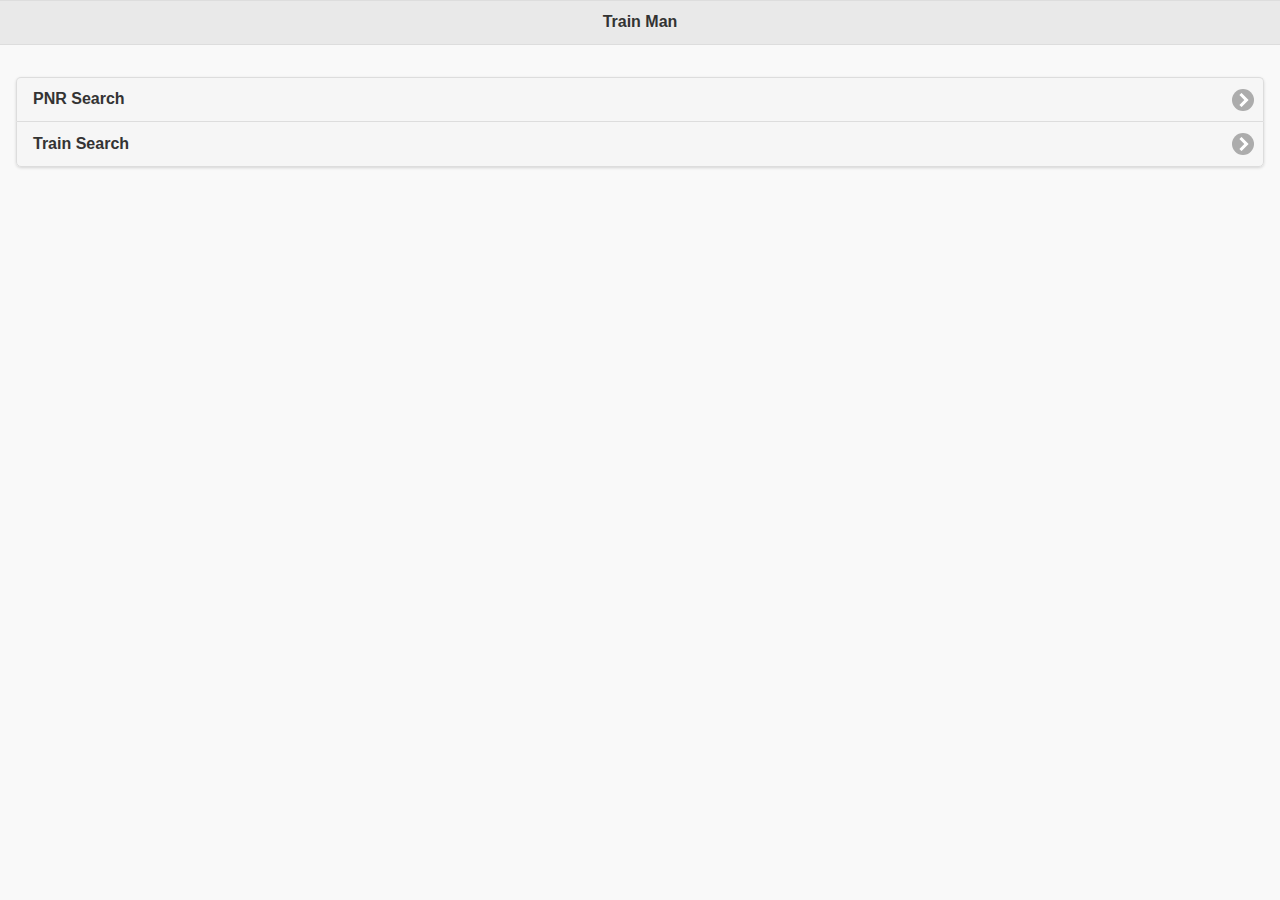
<file: landingPage/index.html>
<!DOCTYPE html> 
<html> 
	<head> 
	<title>Train Man</title> 
	<meta name="viewport" content="width=device-width, initial-scale=1"> 
	<link rel="stylesheet" href="../jquery/jquery.mobile-1.4.3.min.css" />
	<script src="../jquery/jquery-1.10.2.min.js"></script>
	<script src="../jquery/jquery.mobile-1.4.3.min.js"></script>

	<!-- Local Javascript & CSS -->
	<script src="landingPage.js"></script>
	<!-- ends -->
</head> 
<body> 

<div data-role="page" id="landingPage">

	<div data-role="header" class="ui-header ui-bar-d" role="banner">
		<h1 class="ui-title" role="heading" aria-level="1">Train Man</h1>
	</div><!-- /header -->

	<div  data-role="content" class="ui-content" role="main">	
		<ul data-role="listview" data-inset="true" data-filter="false">
			<li><a href="../pnrSearchPage/pnrSearchPage.html" data-transition="slide" rel="external">PNR Search</a></li>
			<li><a href="#">Train Search</a></li>
		</ul>
	</div><!-- /content -->

</div><!-- /page -->

</body>
</html>
</file>
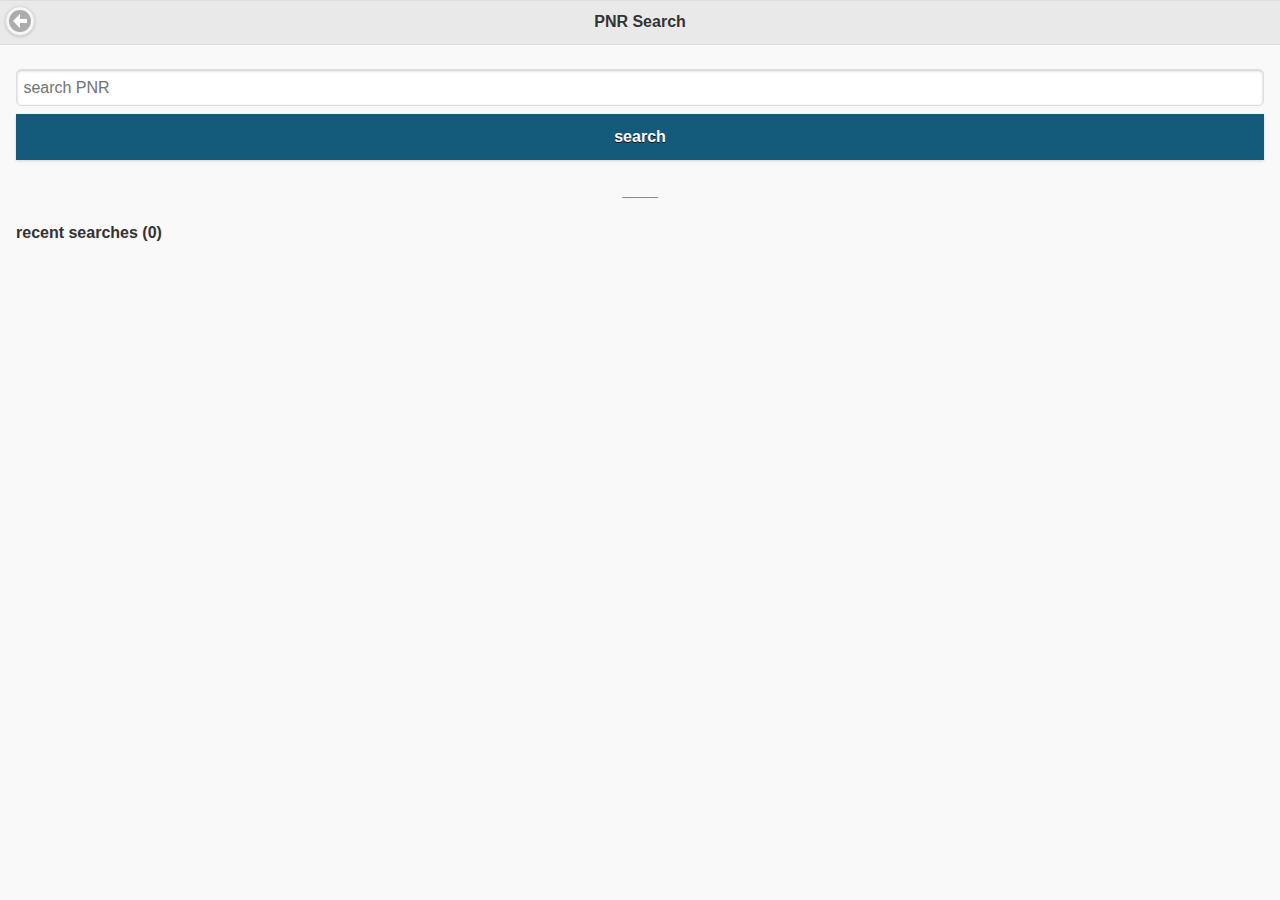
<file: pnrSearchPage/pnrSearchPage.html>
<!DOCTYPE html> 
<html> 
	<head> 
	<title>PNR Search</title> 
	<meta name="viewport" content="width=device-width, initial-scale=1"> 
	<link rel="stylesheet" href="../jquery/jquery.mobile-1.4.3.min.css" />
	<script src="../jquery/jquery-1.10.2.min.js"></script>
	<script src="../jquery/jquery.mobile-1.4.3.min.js"></script>

	<script type="text/javascript" src="pnrSearchPage.js"></script>
	<link rel="stylesheet" href="../globalCSS.css" />
</head> 
<body> 

<div data-role="page" id="pnrSearchPage">

	<div data-role="header">
		<h1 class="ui-title" role="heading" aria-level="1">PNR Search</h1>
		<!-- <a href="../landingPage/index.html" data-transition="fade" rel="external" data-rel="back" class="ui-btn-left ui-btn ui-icon-back ui-btn-icon-notext ui-shadow ui-corner-all" data-role="button" role="button">Back</a> -->
		<a href="../landingPage/index.html" class="ui-btn ui-shadow ui-corner-all ui-icon-arrow-l ui-btn-icon-notext" data-transition="fade" rel="external" >Back</a>
	</div><!-- /header -->

	<div data-role="content">
    	<input type="text" name="pnrInput" id="pnrInputBox" value="" type="text" pattern="[0-9]*" placeholder="search PNR"/>
    	<button style="background-color:#145A7A;border-color:#145A7A" class="ui-btn ui-shadow ui-btn-b" onclick="pnrSearchJSObject.changeToPNRDetailPage('')">search</button>
    	<h4 class="align-children-center">____</h4>
    	<h4 class="align-left" id="recentSearchesTitleId">recent searches</h4>
    	<ul id="recentSearchesListContainerId" data-role="listview" data-inset="true" data-filter="false">
    	</ul>
	</div><!-- /content -->

</div><!-- /page -->

<div data-role="page" id="pnrDetailsPage">

	<div data-role="header">
		<h1 class="ui-title pnrDetailsPage-title" role="heading" aria-level="1">PNR Search</h1>
		<a href="#pnrSearchPage" class="ui-btn ui-shadow ui-corner-all ui-icon-arrow-l ui-btn-icon-notext" data-transition="fade" rel="external" >Back</a>
	</div><!-- /header -->

	<div data-role="content">
    	<form>
			<fieldset class="align-children-center" data-role="controlgroup" data-type="horizontal">
			    <input type="radio" name="radio-pnrDetail-trending" id="radio-pnrDetail-trending-Status" value="on" checked="checked">
			    <label for="radio-pnrDetail-trending-Status">Status</label>
			    <input type="radio" name="radio-pnrDetail-trending" id="radio-pnrDetail-trending-Trend" value="off">
			    <label for="radio-pnrDetail-trending-Trend">Trends</label>
			</fieldset>
		</form>

		<!-- PNR Status content -->
		<div id="pnrDetailsStatusDivId" class="small-font-size-all">
			<h4 class="align-left" id="recentSearchesTitleId">Status</h4>
			<div class="ui-grid-a">
    			<div class="ui-block-a"><div class="ui-bar ui-bar-a" style="height:32px">Booking Status</div></div>
    			<div class="ui-block-b"><div class="ui-bar ui-bar-a light-font-child" style="height:32px">B2 , 56,GN</div></div>
			</div>
			<div class="ui-grid-a">
    			<div class="ui-block-a"><div class="ui-bar ui-bar-a" style="height:32px">Current Status</div></div>
    			<div class="ui-block-b"><div class="ui-bar ui-bar-a light-font-child" style="height:32px">CNF</div></div>
			</div>
			<div class="ui-grid-a">
    			<div class="ui-block-a"><div class="ui-bar ui-bar-a" style="height:32px">Confirmation chances</div></div>
    			<div class="ui-block-b"><div class="ui-bar ui-bar-a light-font-child ticket-confirm-color" style="height:32px">100%</div></div>
			</div>

			<h4 class="align-left" id="recentSearchesTitleId">Booking Details</h4>
		</div>

		<!-- PNR Trends Content here -->
		<div id="pnrDetailsTrendsDivId"></div>
	</div><!-- /content -->

</div><!-- /page -->

</body>
</html>
</file>
<file: globalCSS.css>
.align-children-center {
	text-align : center;
}
.light-font-child {
	font-weight: normal;
}
.ticket-confirm-color {
	color: #4AB975;
}
.small-font-size-all {
	font-size: small;
}
</file>
